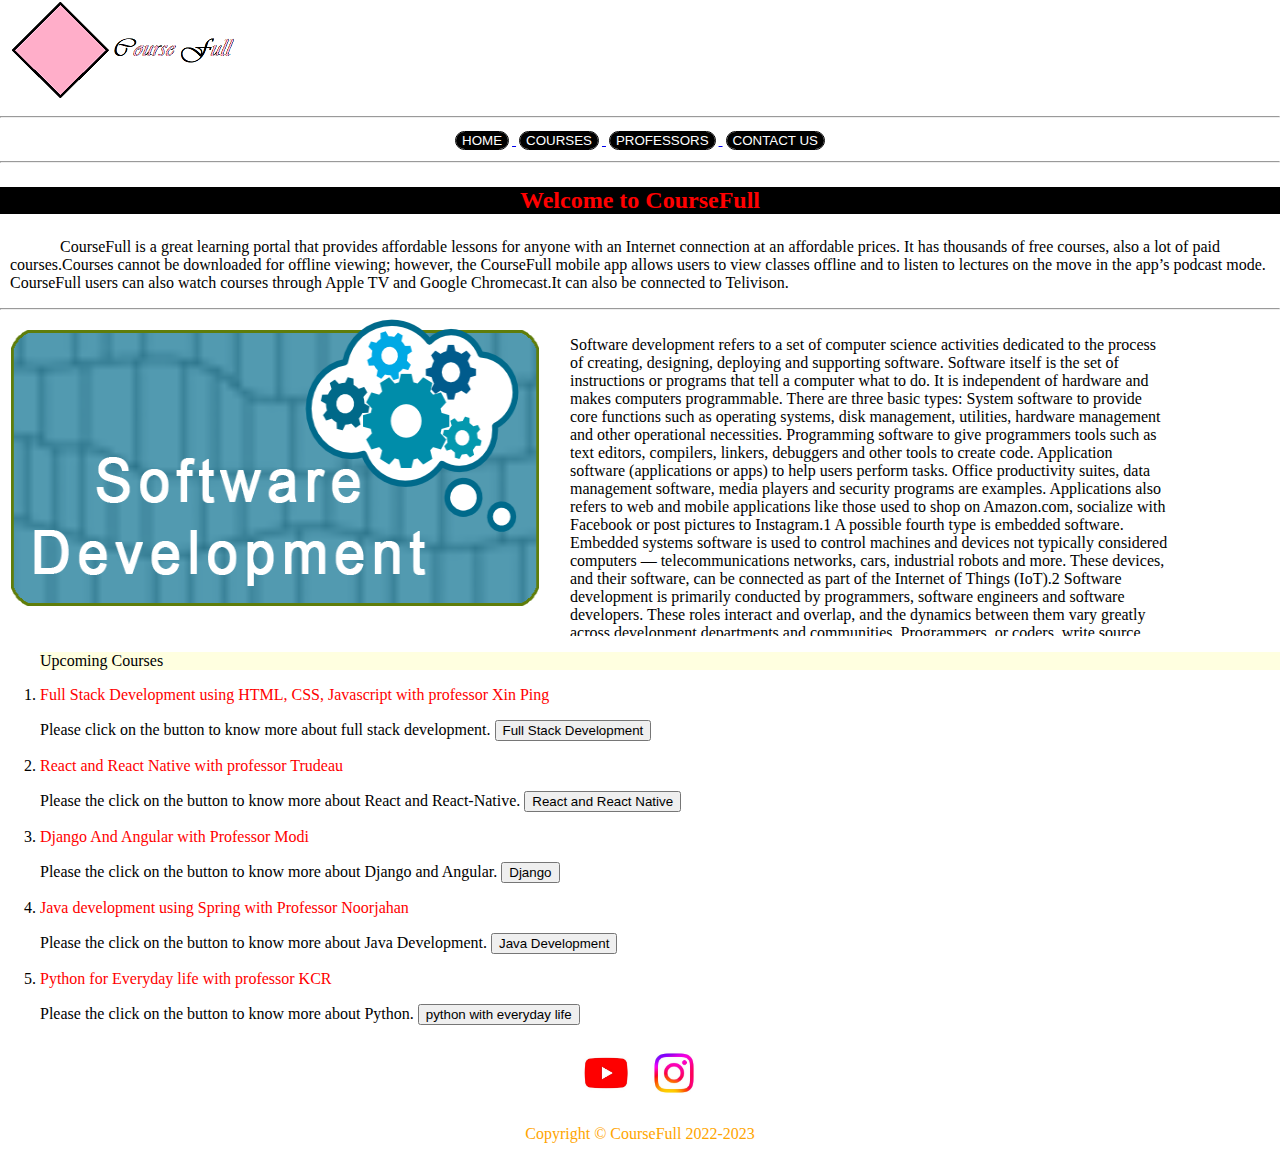
<file: index.html>
<!DOCTYPE html>

<head>
    <title>CourseFull</title>
    <meta charset="UTF-8">
    <meta name="viewport" content="width=device-width, initial-scale=1.0">
    <meta http-equiv="X-UA-Compatible" content="ie=edge">

    <link rel="icon" type=i mage/jpg href="images/favicon.jpg">
    <link rel="stylesheet" href="style.css">
    <link rel="stylesheet" href="style1.css">

</head>

<style>
    /* this is where we can include all styles required in the page */
    
    .timecolor {
        color: rgb(255, 0, 0);
    }
    
    .nonecolor {
        background-color: #FFFFE0;
    }
    
    H2 {
        background-color: black;
    }
    
    .center {
        text-align: center;
    }
</style>



<body>


    <header>
        <a href="index.html"><img src="images/ilogo.png" , alt="CourseFull Logo" title="CourseFull Logo"></a>
    </header>
    <hr>

    <div class="container">
        <div class="center">
            <a href="index.html"> <button class="btn btn1" font-size="10px">HOME</button> </a>
            <a href="courses.html"> <button class="btn btn2">COURSES</button> </a>
            <a href="professors.html"> <button class="btn btn3">PROFESSORS</button> </a>
            <a href="contact_us.html"> <button class="btn btn4">CONTACT US</button> </a>
        </div>
    </div>
    <hr>
    <center>
        <h2>
            <p style="color: red">Welcome to CourseFull </h2>
    </center>

    <p class="tab">CourseFull is a great learning portal that provides affordable lessons for anyone with an Internet connection at an affordable prices. It has thousands of free courses, also a lot of paid courses.Courses cannot be downloaded for offline viewing; however,
        the CourseFull mobile app allows users to view classes offline and to listen to lectures on the move in the app’s podcast mode. CourseFull users can also watch courses through Apple TV and Google Chromecast.It can also be connected to Telivison.</p>
    <hr>


    <img class="img1" src="images/image1.png" alt="images of the courses"> <br>
    <div class="div1">
        Software development refers to a set of computer science activities dedicated to the process of creating, designing, deploying and supporting software. Software itself is the set of instructions or programs that tell a computer what to do. It is independent
        of hardware and makes computers programmable. There are three basic types: System software to provide core functions such as operating systems, disk management, utilities, hardware management and other operational necessities. Programming software
        to give programmers tools such as text editors, compilers, linkers, debuggers and other tools to create code. Application software (applications or apps) to help users perform tasks. Office productivity suites, data management software, media
        players and security programs are examples. Applications also refers to web and mobile applications like those used to shop on Amazon.com, socialize with Facebook or post pictures to Instagram.1 A possible fourth type is embedded software. Embedded
        systems software is used to control machines and devices not typically considered computers — telecommunications networks, cars, industrial robots and more. These devices, and their software, can be connected as part of the Internet of Things
        (IoT).2 Software development is primarily conducted by programmers, software engineers and software developers. These roles interact and overlap, and the dynamics between them vary greatly across development departments and communities. Programmers,
        or coders, write source code to program computers for specific tasks like merging databases, processing online orders, routing communications, conducting searches or displaying text and graphics. Programmers typically interpret instructions from
        software developers and engineers and use programming languages like C++ or Java to carry them out.


    </div>


    <ol>
        <p style="color:black" , class="nonecolor"> Upcoming Courses </p>
        <li>
            <p class="timecolor">Full Stack Development using HTML, CSS, Javascript with professor Xin Ping </p>
            <p color: "black">Please click on the button to know more about full stack development.

                <a href="https://www.geeksforgeeks.org/what-is-full-stack-development/">
                    <input type="button" value="Full Stack Development">
                </a>


                <li>
                    <p class="timecolor">React and React Native with professor Trudeau</p>
                    <p color "black">Please the click on the button to know more about React and React-Native.
                        <a href="https://reactjs.org/">
                            <input type="button" value="React and React Native">
                        </a>


                        <li>
                            <p class="timecolor">Django And Angular with Professor Modi</p>
                            <p color "black">Please the click on the button to know more about Django and Angular.
                                <a href="https://www.djangoproject.com/">
                                    <input type="button" value="Django">
                                </a>

                                <li>
                                    <p class="timecolor">Java development using Spring with Professor Noorjahan </p>
                                    <p color "black">Please the click on the button to know more about Java Development.
                                        <a href="https://dev.java/">
                                            <input type="button" value="Java Development">
                                        </a>

                                        <li>
                                            <p class="timecolor">Python for Everyday life with professor KCR</p>
                                            <p color "black">Please the click on the button to know more about Python.
                                                <a href="https://www.python.org/">
                                                    <input type="button" value="python with everyday life">
                                                </a>
    </ol>


    <footer>
        <center>

            <a href="https://www.youtube.com/"><img src="images/youtube.jpg" alt="youtube link" title="go to CourseFull youtube channel" , height=5% width=5% class="centerImage"></a>
            <a href="https://www.instagram.com/?hl=en"><img src="images/instagram.jpg" alt="instagram link" title="go to CourseFull instagram channel" , height=5% width=5%></a>
            <br>
            <p , class="timecolor" , style="color: orange" !important>Copyright &copy; CourseFull 2022-2023</p>

        </center>
    </footer </div>
</body>
</file>
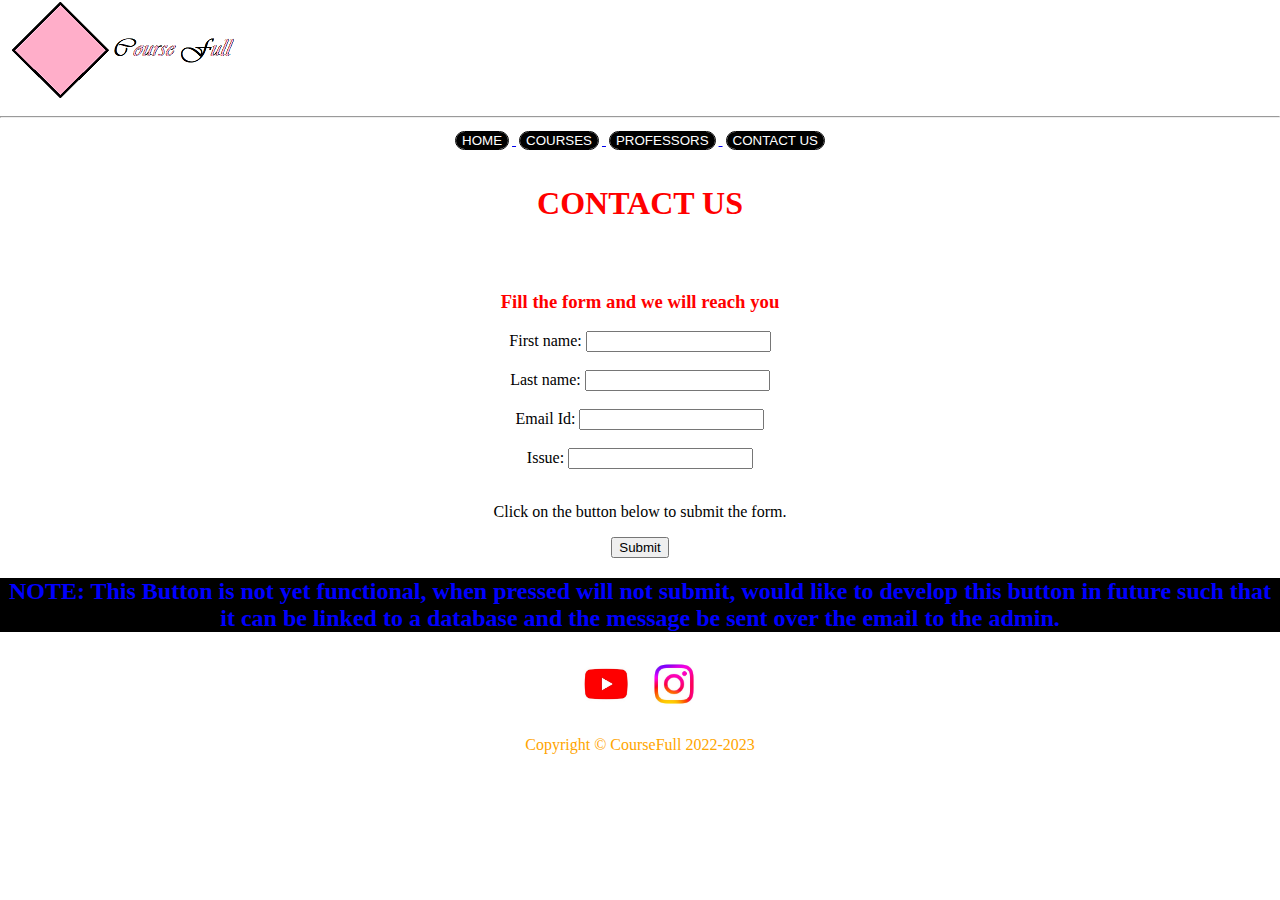
<file: contact_us.html>
<!DOCTYPE html>

<head>
    <title>CourseFull</title>
    <meta charset="UTF-8">
    <meta name="viewport" content="width=device-width, initial-scale=1.0">
    <meta http-equiv="X-UA-Compatible" content="ie=edge">
</head>
<link rel="icon" type=i mage/jpg href="images/favicon.jpg">
<link rel="stylesheet" href="style.css">



<style>
    /* this is where we can include all styles required in the page */
    
    .timecolor {
        color: rgb(255, 0, 0);
    }
    
    .nonecolor {
        background-color: #FFFFE0;
    }
    
    H2 {
        background-color: black;
    }
</style>











<body>


    <header>
        <a href="index.html"><img src="images/ilogo.png" , alt="CourseFull Logo" title="CourseFull Logo"></a>
    </header>
    <hr>

    <div class="container">

        <a href="index.html"> <button class="btn btn1">HOME</button> </a>
        <a href="courses.html"> <button class="btn btn2">COURSES</button> </a>
        <a href="professors.html"> <button class="btn btn3">PROFESSORS</button> </a>
        <a href="contact_us.html"> <button class="btn btn4">CONTACT US</button> </a>



        <center>
            <h1>
                <p style="color: red"> CONTACT US</h1>
        </center>
        <br>

        <h3>
            <p style="color:red">Fill the form and we will reach you</h3>

        <form action="/action_page_php">
            <label for="fname"> First name: </label>
            <input type="text" id="fname" name="fname"><br><br>
            <label for="lname">Last name: </label>
            <input type="text" id="lname" name="lname"><br><br>
            <label for="email id"> Email Id: </label>
            <input type="text" id="email id" name="email"><br><br>
            <label for="issue"> Issue: </label>
            <input type="paragraph" id="Issue" name="issue"><br><br>
            <p>Click on the button below to submit the form.</p>
            <input type="submit" value="Submit">
            <center>
                <h2 style="color:blue">NOTE: This Button is not yet functional, when pressed will not submit, would like to develop this button in future such that it can be linked to a database and the message be sent over the email to the admin. </h2>
            </center>
        </form>



        <footer>
            <center>

                <a href="https://www.youtube.com/"><img src="images/youtube.jpg" alt="youtube link" title="go to CourseFull youtube channel" , height=10% width=5% class="centerImage"></a>
                <a href="https://www.instagram.com/?hl=en"><img src="images/instagram.jpg" alt="instagram link" title="go to CourseFull instagram channel" , height=10% width=5%></a>
                <br>
                <p , class="timecolor" , style="color: orange" !important>Copyright &copy; CourseFull 2022-2023</p>


            </center>
        </footer </body>

        </html>
</file>
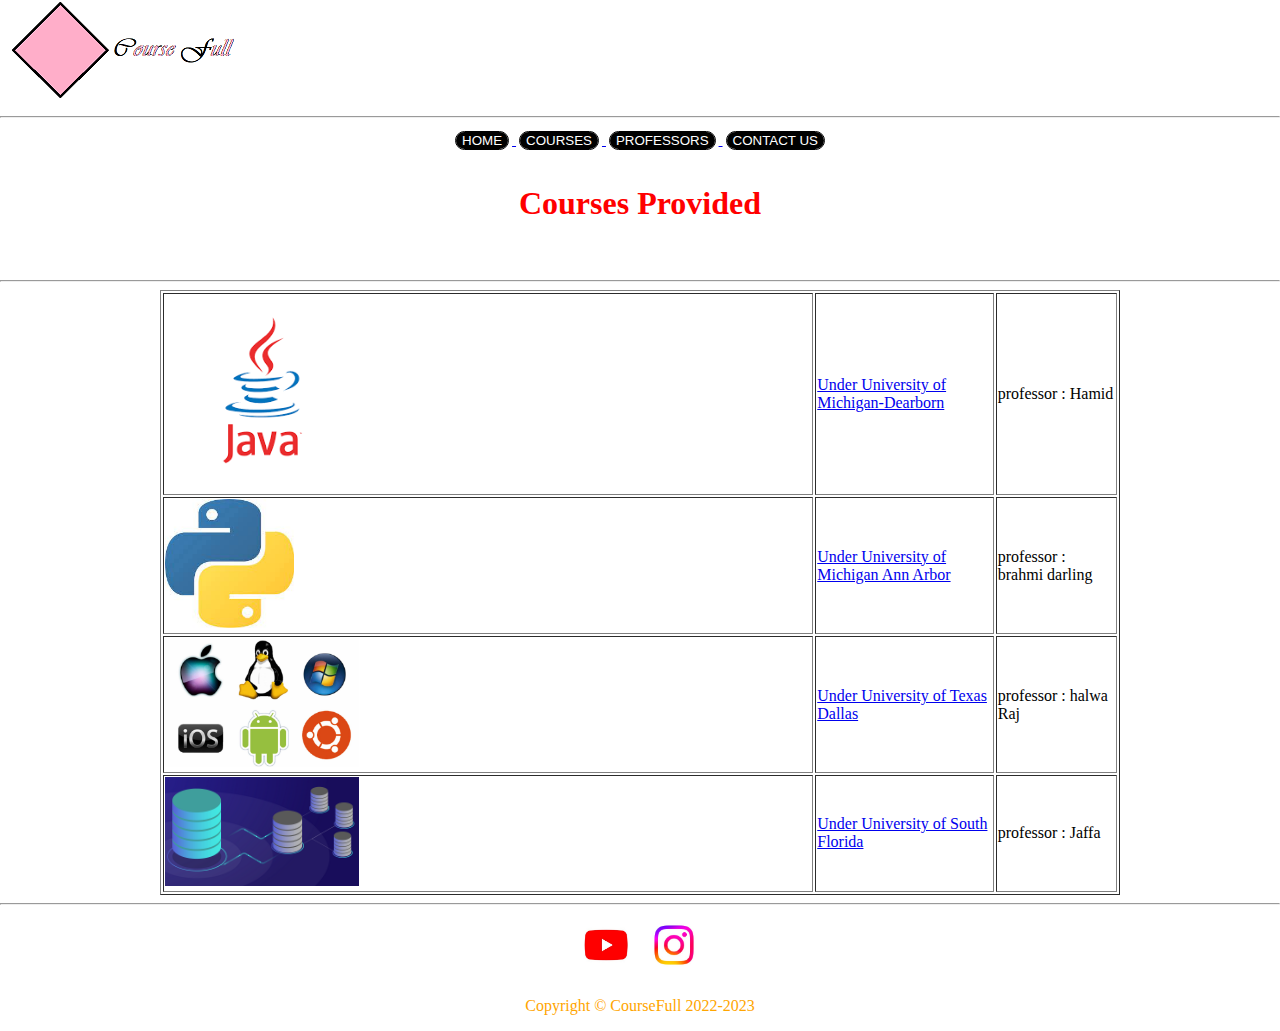
<file: courses.html>
<!DOCTYPE html>
  <head>   <title>CourseFull</title>
           <meta charset="UTF-8">
           <meta name="viewport" content="width=device-width, initial-scale=1.0">
           <meta http-equiv="X-UA-Compatible" content="ie=edge">
  
<link rel="icon" type= image/jpg href= "images/favicon.jpg">

<link rel="stylesheet" href="style.css">



  </head>









<body>


<header>
<a href="index.html"><img src="images/ilogo.png", alt ="CourseFull Logo" title="CourseFull Logo"></a>
</header>
<hr>

<div class="container">

  <a href="index.html">  <button class="btn btn1">HOME</button>  </a>  
  <a href="courses.html">  <button class="btn btn2">COURSES</button>  </a>
  <a href="professors.html">  <button class="btn btn3" >PROFESSORS</button>  </a>
  <a href="contact_us.html">  <button class="btn btn4">CONTACT US</button>  </a>



<center> <h1><p style ="color: red">Courses Provided</h1></center> 
<center><table border=1 , width="75%">
<tr> 
<td style="vertical-align:top"> <a href="https://www.java.com/en/"><img src="images/jimage.png"alt="java image", title="java course image",id="left", height=30% width=30% ></a></td>
<td> <p> <a href="https://umdearborn.edu/?gclid=Cj0KCQjwyt-ZBhCNARIsAKH11765rd1gD9B6Po4lhkrDOduVvi4VmTIGnRordAlaXKxSH1_TWCJnp9oaAtY-EALw_wcB">Under University of Michigan-Dearborn <br></p>
<td> <p> professor : Hamid </p></td>
</tr>
<br>

<tr> 
<td> <a href="https://www.python.org/"> <img src="images/python.jfif" alt="python image", title="python course image" height=10% width=20%></a></td>
<td> <p><a href="https://umich.edu/"> Under University of Michigan Ann Arbor </p>
<td><p> professor : brahmi darling</p></td>
</tr>


<tr> 
<td><a href="https://en.wikipedia.org/wiki/Operating_system"> <img src="images/OS.jpeg" alt="OS image", title="Operating System course image" height=30% width=30%></a></td>
<td> <p><a href="https://www.utdallas.edu/"> Under University of Texas Dallas </p>
<td><p> professor : halwa Raj</p></td>
</tr>


<tr> 
<td> <a href="https://www.oracle.com/database/what-is-database/#:~:text=A%20database%20is%20an%20organized,database%20management%20system%20(DBMS)."><img src="images/database.png" alt="Database image", title="DataBase image" height=30% width=30%></a></td>
<td> <p> <a href="https://www.usf.edu/"> Under University of South Florida </p>
<td><p> professor : Jaffa</p></td>
</tr>
<hr>
</table>
</nav>
<hr>
<footer>
<center>

<a href="https://www.youtube.com/"><img src="images/youtube.jpg" alt="youtube link" title = "go to CourseFull youtube channel", height=5% width =5% class="centerImage" ></a>
<a href="https://www.instagram.com/?hl=en"><img src="images/instagram.jpg" alt="instagram link" title = "go to CourseFull instagram channel", height=5% width =5% ></a>
<br>
<p , class = "timecolor", style="color: orange" !important  >Copyright &copy; CourseFull 2022-2023</p>



</center>
</footer
</body>
</file>
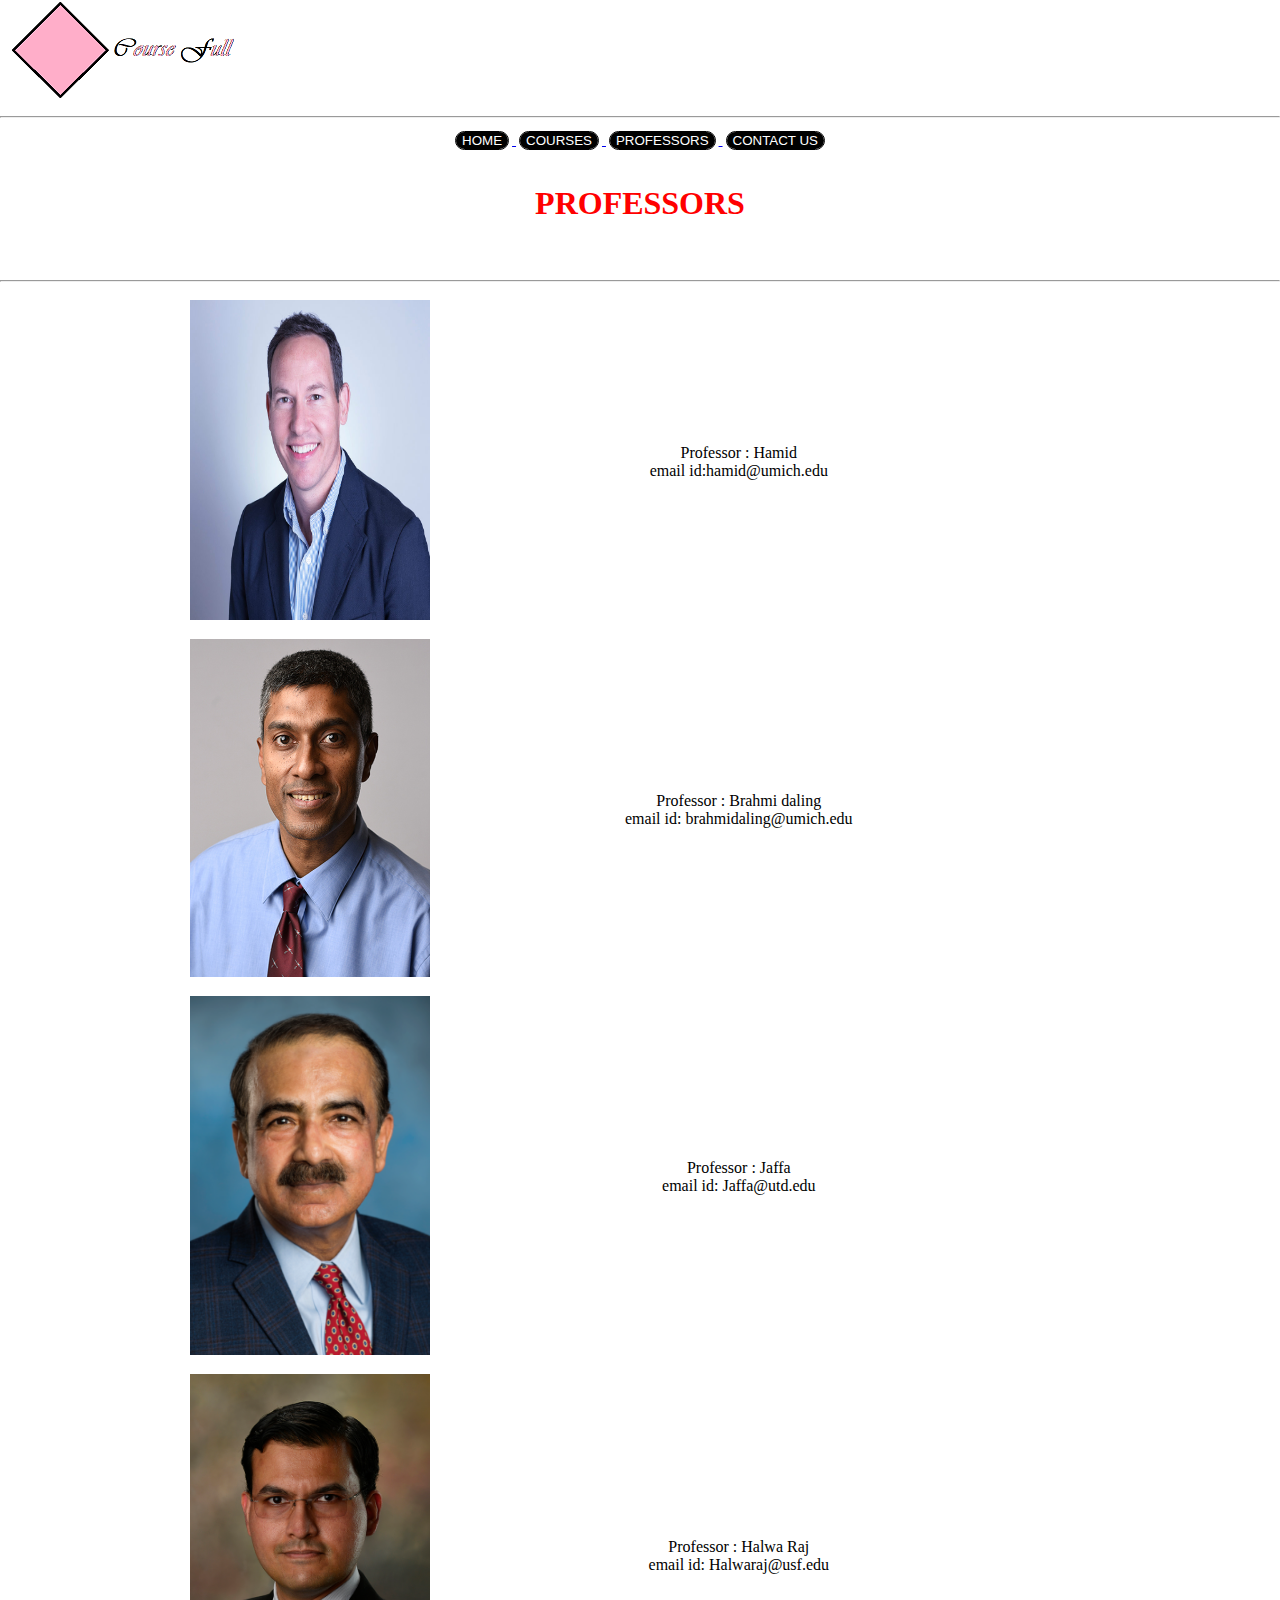
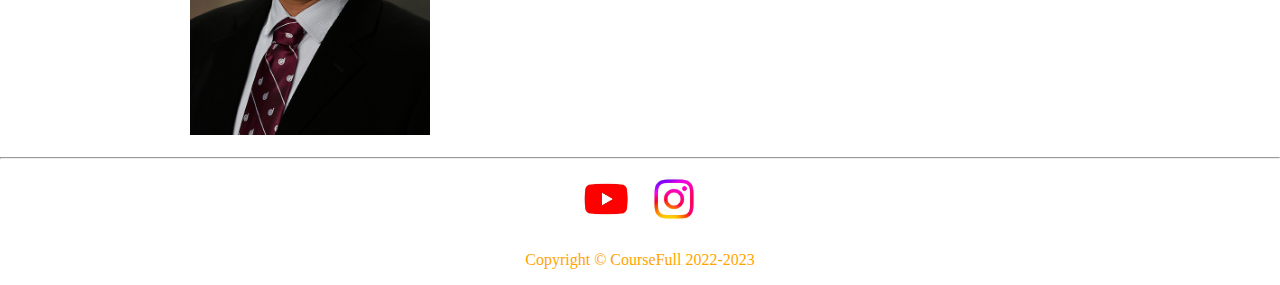
<file: professors.html>
<!DOCTYPE html>

<head>
    <title>CourseFull</title>
    <meta charset="UTF-8">
    <meta name="viewport" content="width=device-width, initial-scale=1.0">
    <meta http-equiv="X-UA-Compatible" content="ie=edge">

    <link rel="icon" type=i mage/jpg href="images/favicon.jpg">
    <link rel="stylesheet" href="style.css">



    <style>
        /* this is where we can include all styles required in the page */
        
        .timecolor {
            color: rgb(255, 0, 0);
        }
        
        .nonecolor {
            background-color: #FFFFE0;
        }
        
        H2 {
            background-color: black;
        }
    </style>

</head>










<body>


    <header>
        <a href="index.html"><img src="images/ilogo.png" , alt="CourseFull Logo" title="CourseFull Logo"></a>
    </header>
    <hr>

    <div class="container">

        <a href="index.html"> <button class="btn btn1">HOME</button> </a>
        <a href="courses.html"> <button class="btn btn2">COURSES</button> </a>
        <a href="professors.html"> <button class="btn btn3">PROFESSORS</button> </a>
        <a href="contact_us.html"> <button class="btn btn4">CONTACT US</button> </a>



        <center>
            <h1>
                <p style="color: red"> PROFESSORS</h1>
        </center>

        <nav>
            <table table cellspacing="5" cellpadding="5">
                <tr>
                    <td> <img src="images/prof1.jpg" alt="java image" , title="java course image" height=320px width=40%></td>
                    <td>
                        <p> Professor : Hamid <br>email id:hamid@umich.edu</p>
                </tr>
                <br>

                <tr>
                    <td> <img src="images/prof2.jpg" alt="python image" , title="python course image" height=10% width=40%></td>
                    <td>
                        <p> Professor : Brahmi daling <br>email id: brahmidaling@umich.edu</p>
                </tr>


                <tr>
                    <td> <img src="images/prof3.png" alt="OS image" , title="Database System professor image" height=10% width=40%></td>
                    <td>
                        <p> Professor : Jaffa <br>email id: Jaffa@utd.edu</p>
                </tr>


                <tr>
                    <td> <img src="images/prof4.jpg" alt="professor image" , title="Opearting System Professor image" height=10% width=40%></td>
                    <td>
                        <p> Professor : Halwa Raj <br>email id: Halwaraj@usf.edu</p>
                </tr>
                <hr>
            </table>
        </nav>
        <hr>


        <footer>
            <center>

                <a href="https://www.youtube.com/"><img src="images/youtube.jpg" alt="youtube link" title="go to CourseFull youtube channel" , height=5% width=5% class="centerImage"></a>
                <a href="https://www.instagram.com/?hl=en"><img src="images/instagram.jpg" alt="instagram link" title="go to CourseFull instagram channel" , height=5% width=5%></a>
                <br>
                <p , class="timecolor" , style="color: orange" !important>Copyright &copy; CourseFull 2022-2023</p>



            </center>
        </footer </body>
</file>
<file: style.css>
body {  
margin: 0;
padding:0;
}
.container{
text-align:center;
margin-top:10px;
}


.btn{
border: 1px solid #000000;
background:none;
cursor:pointer;
margin:3px;
transition:0.6s;
position: relative;
overflow: hidden;
border-radius: 15px;
}

.btn1,.btn2 {
color:#FFFFFF;
}
.btn3,.btn4 {
color:#FFFFFF;
}



.btn1:hover,.btn2:hover,.btn3:hover,.btn4:hover {
color:#FF0000;
}


.btn::before{
content:"";
position:absolute;
left:0; 
width:100%;
height:0%;
background: #000000;
z-index:-1;
transition:0.8s;
border-radius: 15px;
}



.btn1::before,.btn3::before{
top:0;
border-radius: 0 0 50% 50%
}

.btn2::before,.btn4::before{
top:0;
border-radius: 0 0 50% 50% 
}

.btn3::before,.btn::before{
height:180%;
}

.btn1:hover::before,.btn:hover:before{
height:180% 
}
.btn1:hover::before,.btn:hover:before{
height:0% 
}







/* this css code is for p tag */

.tab {
margin-left:10px;
text-indent:50px;
overflow:auto;

}




/* this code is for the block and inline 


.nimma {

display:flex;
width:10%;
height 50px
overflow: auto;
align-items:center;

}

.nimma img{
width:600px;
margin-right:10px;
}

*/
</file>
<file: style1.css>
/* this code is for the block, inline and overflow*/
.img1{  
    width: 550px;
    height:300px;
    float: left; 
    margin-right: 20px; 
  } 

.div1 {
height: 300px;
width:600px;
overflow:auto;
}
</file>
